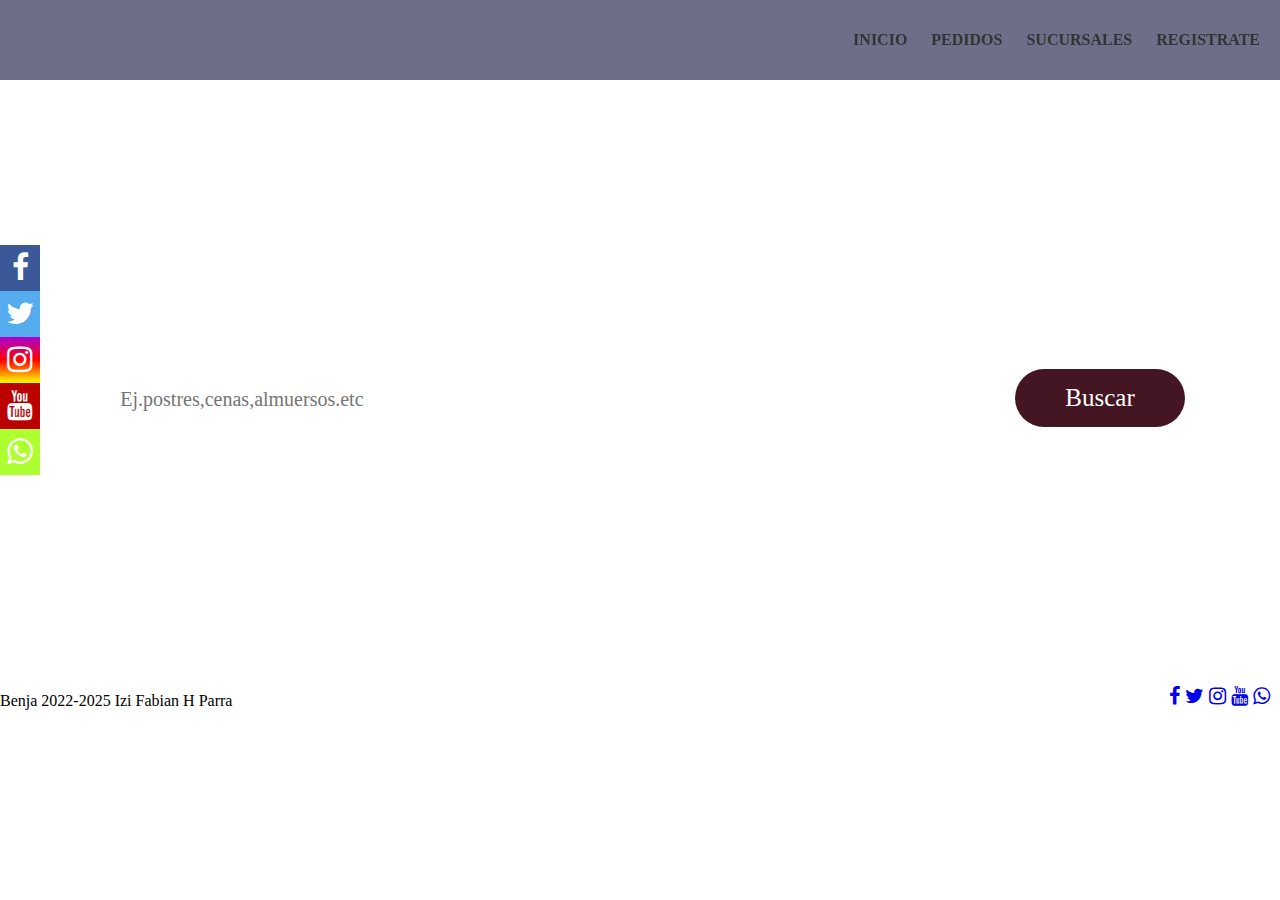
<file: index.html>
<!DOCTYPE html>
<html lang="en">
<head>
	<meta charset="UTF-8">
	<meta http-equiv="X-UA-Compatible" content="IE=edge">
	<meta name="viewport" content="width=device-width, initial-scale=1.0">
	<title>Restaurant Benja</title>
	<link rel="stylesheet" href="estilo.css">
	<script src="https://ajax.googleapis.com/ajax/libs/jquery/3.3.1/jquery.min.js"></script>
    <link rel="stylesheet" href="https://cdnjs.cloudflare.com/ajax/libs/font-awesome/4.7.0/css/font-awesome.min.css">
    
</head>
<body>
	<nav>
		<div class="logo"></div>
		<a class="btn">
			<span></span>
			<span></span>
			<span></span>
		</a>
		<div class="menu">
			<a href="#inicio">Inicio</a>
			<a href="productos.html">pedidos</a>
			<a href="#sucursales">Sucursales</a>
			<a href="registro.html" > Registrate</a>
		</div>
	</nav>
    <section class="buscar">
        <div class="titulo">
            <h2>RESTAURANT BENJA</h2>
        </div>
        <div class="barra">
            <h3>NO OLVIDES REGISTRARTE</h3>
            <br>
            <form>
                <input type="search"placeholder="Ej.postres,cenas,almuersos.etc ">
                <input type="submit" value="Buscar">
            </form>
        </div>
    </section>
	<footer>
            <div class="creditos">
                <p>Benja  2022-2025 Izi Fabian H Parra</p>
            </div>
            <div class="redes">
                <a href="https://www.facebook.com/"><i class="fa fa-facebook"></i></a> 
                <a href="https://twitter.com/"><i class="fa fa-twitter"></i></a> 
                <a href="https://www.instagram.com/"><i class="fa fa-instagram"></i></a>
                <a href="https://www.youtube.com/"><i class="fa fa-youtube"></i></a> 
				<a href="https://www.whatsapp.com/"><i class="fa fa-whatsapp"></i></a>
            </div>
            <br>
        </div>
        <div class="sociales">
            <a href="https://www.facebook.com/" class="facebook"><i class="fa fa-facebook"></i></a> 
            <a href="https://twitter.com/" class="twitter"><i class="fa fa-twitter"></i></a> 
            <a href="https://www.instagram.com/" class="instagram"><i class="fa fa-instagram"></i></a>
            <a href="https://www.youtube.com/" class="youtube"><i class="fa fa-youtube"></i></a> 
			<a href="https://www.whatsapp.com/" class="whatsapp"><i class="fa fa-whatsapp"></i></a>
        </div>
    </footer>

<script type="text/javascript">
    $(".btn").on("click", function(){
        $('.menu').toggleClass("show");
    });
</script>
</body>
</html>
</file>
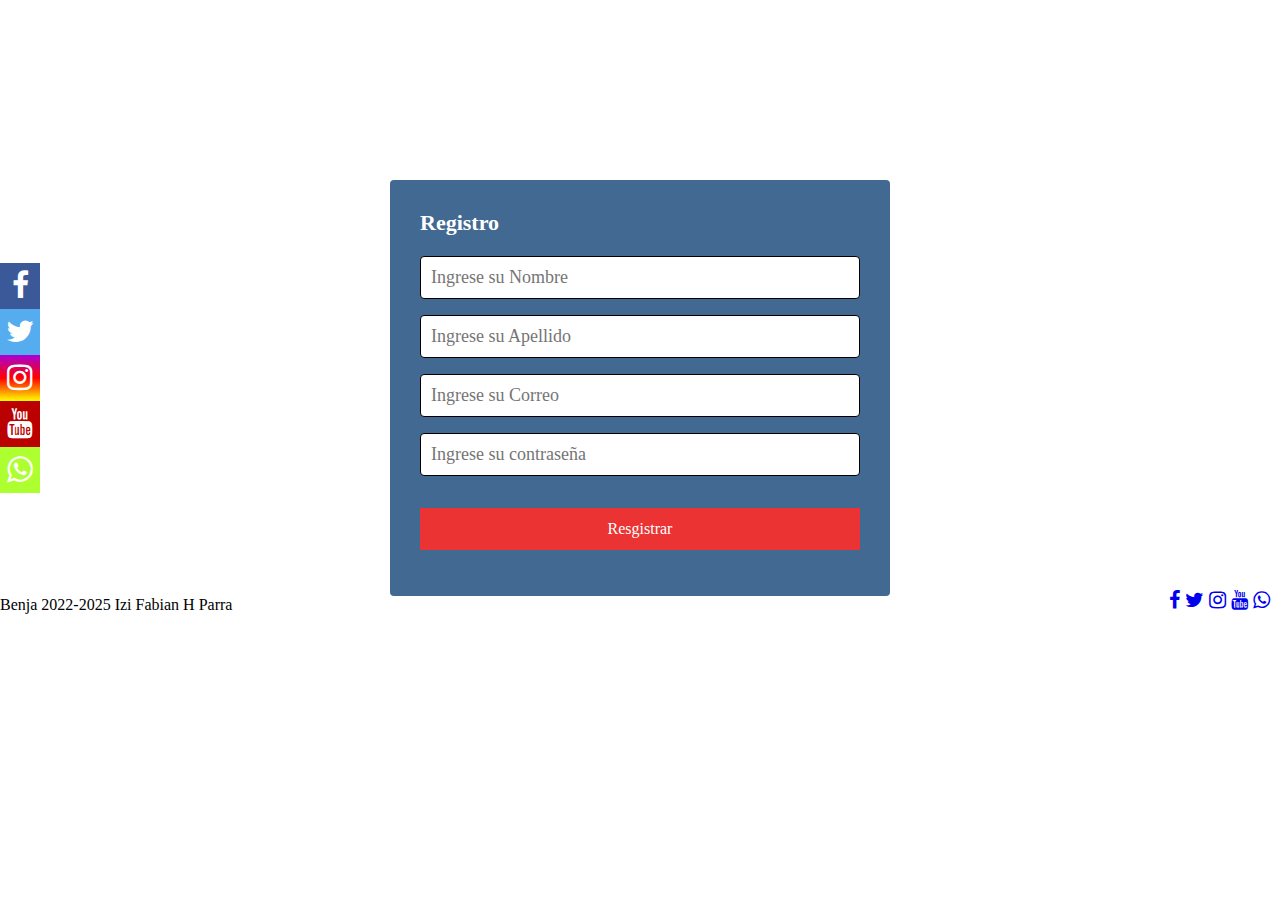
<file: registro.html>
<!DOCTYPE html>
<html lang="en">
<head>
    <meta charset="UTF-8">
    <meta http-equiv="X-UA-Compatible" content="IE=edge">
    <meta name="viewport" content="width=device-width, initial-scale=1.0">
    <link rel="stylesheet" href="trabajo.css">
    <link rel="stylesheet" href="https://cdnjs.cloudflare.com/ajax/libs/font-awesome/4.7.0/css/font-awesome.min.css">
    <title>REGISTRO</title>
</head>
<body>
    <div class="logo"></div>
    <section class="registro">
        <h4>Registro</h4>
        <input class="controls" type="text" name="nombres" id="nombres" placeholder="Ingrese su Nombre" required> 
        <input class="controls" type="text" name="apellido" id="apellido" placeholder="Ingrese su Apellido" required>
        <input class="controls" type="email" name="correo" id="correo" placeholder="Ingrese su Correo" required>
        <input class="controls" type="password" name="correo" id="correo" placeholder="Ingrese su contraseña" required>
        <input class="botons" type="submit" value="Resgistrar">
    </section>
    <footer>
        <div class="creditos">
            <p>Benja  2022-2025 Izi Fabian H Parra</p>
        </div>
        <div class="redes">
            <a href="https://www.facebook.com/"><i class="fa fa-facebook"></i></a> 
            <a href="https://twitter.com/"><i class="fa fa-twitter"></i></a> 
            <a href="https://www.instagram.com/"><i class="fa fa-instagram"></i></a>
            <a href="https://www.youtube.com/"><i class="fa fa-youtube"></i></a> 
            <a href="https://www.whatsapp.com/"><i class="fa fa-whatsapp"></i></a>
        </div>
        <br>
    </div>
    <div class="sociales">
    <BR></BR>
        <a href="https://www.facebook.com/" class="facebook"><i class="fa fa-facebook"></i></a> 
        <a href="https://twitter.com/" class="twitter"><i class="fa fa-twitter"></i></a> 
        <a href="https://www.instagram.com/" class="instagram"><i class="fa fa-instagram"></i></a>
        <a href="https://www.youtube.com/" class="youtube"><i class="fa fa-youtube"></i></a> 
        <a href="https://www.whatsapp.com/" class="whatsapp"><i class="fa fa-whatsapp"></i></a>
    </div>
</footer>
</body>
</html>
</file>
<file: estilo.css>
*{
    margin: 0;
    padding: 0;
    text-decoration: none;
    font-family: 'Merriweather Sans', sans-serif;
    font-family: 'Patrick Hand', cursive;
}
body{
    background-image: url(https://img.freepik.com/foto-gratis/vintage-cubiertos-rusticos-viejos-oscuro_1220-4886.jpg?t=st=1651721799~exp=1651722399~hmac=ed74a770deafe7f469c16ce52d91e93621c939aa4afdfb054569fce21774e734&w=1380);
    background-repeat: no-repeat;
    background-attachment: fixed;  
    background-size: cover;
}
nav {
    position: fixed;
    height: 80px;
    overflow: hidden;
    top: 0;
    display: flex;
    align-items: center;
    background: rgba(15, 19, 59, 0.61);
    width: 100%;
    z-index: 1;
}
.logo{
    background: url(https://i0.wp.com/images-prod.healthline.com/hlcmsresource/images/topic_centers/2018-8/8807-Spotlight_Restaurant-400x400-icon1.png?w=315&h=840) no-repeat 50% 50%;
    background-size: contain;
    margin-left: 50px;
    width: 10%;
    height: 80%;
    float: left;
}
.btn {
    display: none;
    position: absolute;
    right: 20px;
}
.btn:hover > span {
    background-color: #b66129;
}
.btn span {
    display: block;
    margin: 6px;
    width: 40px;
    height: 3px;
    background: rgb(206, 99, 12);
}
.menu{
    position: absolute;
    right: 20px;
}
.menu a{
    color: #333;
    text-decoration: none;
    font-weight: 700;
    margin-left: 20px;
    transition: color 0.3s;
    text-transform: uppercase;
}

.buscar .titulo{
    font-family: 'Merriweather Sans', sans-serif;
    font-family: 'Patrick Hand', cursive;
    font-size: 40px;
    color: white;
    text-align: center;
    margin-bottom: 50px;
}
.buscar h3{
    color: white;
    font-family: 'Merriweather Sans', sans-serif;
    font-family: 'Patrick Hand', cursive;
    font-size: 30px;
    text-align: center;
}
.buscar input[type="search"]{
    border-radius: 40px;
    border: none;
    width: 70%;
    font-size: 20px;
    padding: 25px;
}
.buscar input[type="search"]:hover{
    border: none;
}
.buscar input[type="submit"]{
    background-color: #441522;
    color: white;
    border: none;
    padding: 15px 50px 15px 50px;
    font-family: 'Merriweather Sans', sans-serif;
    font-family: 'Patrick Hand', cursive;
    font-size: 25px;
    margin-left: 20px;
    border-radius: 50px;
}
.buscar{
    position: static;
    top: 30%;
    width: 100%;
    text-align: center;
    margin-top: 15%;
    margin-bottom: 20%;
}
.redes {
    float: right;
    transform: translateY(-25px);
    padding: 0px 10px 0px;
    color: white;
    font-size: 20px;
  }
  
  .redes a:hover {
    color: rgb(137, 34, 34);
  }
  .sociales {
    float: unset;
    position: fixed;
    top: 40%;
    -webkit-transform: translateY(-50%);
    -ms-transform: translateY(-50%);
    transform: translateY(-50%);
  }
  
  .sociales a {
    display: block;
    text-align: center;
    padding: 6px;
    transition: all 0.3s ease;
    color: white;
    font-size: 30px;
  }
  
  .sociales a:hover {
    background-color: black;
    background-image: none;
  }
  
  .facebook {
    background: #3B5998;
    color: white;
  }
  
  .twitter {
    background: #55ACEE;
    color: white;
  }
  
  .instagram {
    background-image: linear-gradient(rgb(168, 0, 214), red, yellow);
    color: white;
  }
  
  .youtube {
    background: #bb0000;
    color: white;
  }
  .whatsapp{
      background: greenyellow;
      color: white;
  }
@media only screen and (max-width: 650px){
    .logo{
        margin-left: 40px;
        width: 40%;
        height: 50%;
    }
    .buscar .titulo{
        margin-top: 200px;
        font-size: 20px;
    }
    .buscar h3{
        font-size: 40px;
    }
    .btn {
        display: block;
        cursor: pointer;
    }
    nav {
        overflow: visible;
    }
    .menu {
        width: 100%;
        right: 0;
        top: 80px;
        background: #f1f1f1E6;
        overflow: hidden;
        max-height: 0;
    }
    .menu a{
        display: block;
        text-align: center;
        padding: 10px;
        margin: 0;
    }
    .show {
        max-height: 200px;
    }
}
</file>
<file: trabajo.css>
*{
  margin: 0;
  padding: 0;
  box-sizing: border-box;
  font-family: 'Patrick Hand', cursive;
}
.registro{
  width: 500px;
  background: #426991;
  padding: 30px;
  margin: auto;
  margin-top: 100px;
  border-radius: 4px;
  font-family: 'calibri';
  color: rgb(255, 255, 255);
}
.registro h4 {
  font-size: 22px;
  margin-bottom: 20px;   
}
.controls{
  width: 100%;
  background: white;
  padding: 10px;
  border-radius: 4px;
  margin-bottom: 16px;
  border: 1px solid;
  font-family: 'calibri';
  font-size: 18px;
}
.resgistro p {
  height: 40px;
  text-align: center;
  font-size: 18px;
}
.resgistro a{
  color: white;
  text-decoration: none;
}

.registro a:hover {
  color: white;
  text-decoration: underline;
}
.registro .botons {
  width: 100%;
  background: #eb3333;
  border: none;
  color: white;
  padding: 12px;
  margin: 16px 0;
  font-size: 16px;
}
body{
  background-image: linear-gradient(rgba(0,0,0,0,5),rgba(0,0,0,0,5));
  background-image: url(https://img.freepik.com/foto-gratis/vintage-cubiertos-rusticos-viejos-oscuro_1220-4886.jpg?t=st=1651721799~exp=1651722399~hmac=ed74a770deafe7f469c16ce52d91e93621c939aa4afdfb054569fce21774e734&w=1380);
  height: 100vh;
  background-size: cover;
}
.logo {
  background: url(https://i0.wp.com/images-prod.healthline.com/hlcmsresource/images/topic_centers/2018-8/8807-Spotlight_Restaurant-400x400-icon1.png?w=315&h=840) no-repeat 50% 50%;
  background-size: contain;
  width: 180px;
  height: 80px;
  float: center ;
}
.redes {
  float: right;
  transform: translateY(-25px);
}
.redes {
  padding: 0px 10px 0px;
  color: white;
  font-size: 20px;
}

.redes a:hover {
  color: rgb(137, 34, 34);
}
.sociales {
  float: unset;
  position: fixed;
  top: 40%;
  -webkit-transform: translateY(-50%);
  -ms-transform: translateY(-50%);
  transform: translateY(-50%);
}

.sociales a {
  display: block;
  text-align: center;
  padding: 6px;
  transition: all 0.3s ease;
  color: white;
  font-size: 30px;
}

.sociales a:hover {
  background-color: black;
  background-image: none;
}

.facebook {
  background: #3B5998;
  color: white;
}

.twitter {
  background: #55ACEE;
  color: white;
}

.instagram {
  background-image: linear-gradient(rgb(168, 0, 214), red, yellow);
  color: white;
}

.youtube {
  background: #bb0000;
  color: white;
}
.whatsapp{
    background: greenyellow;
    color: white;
}
</file>
